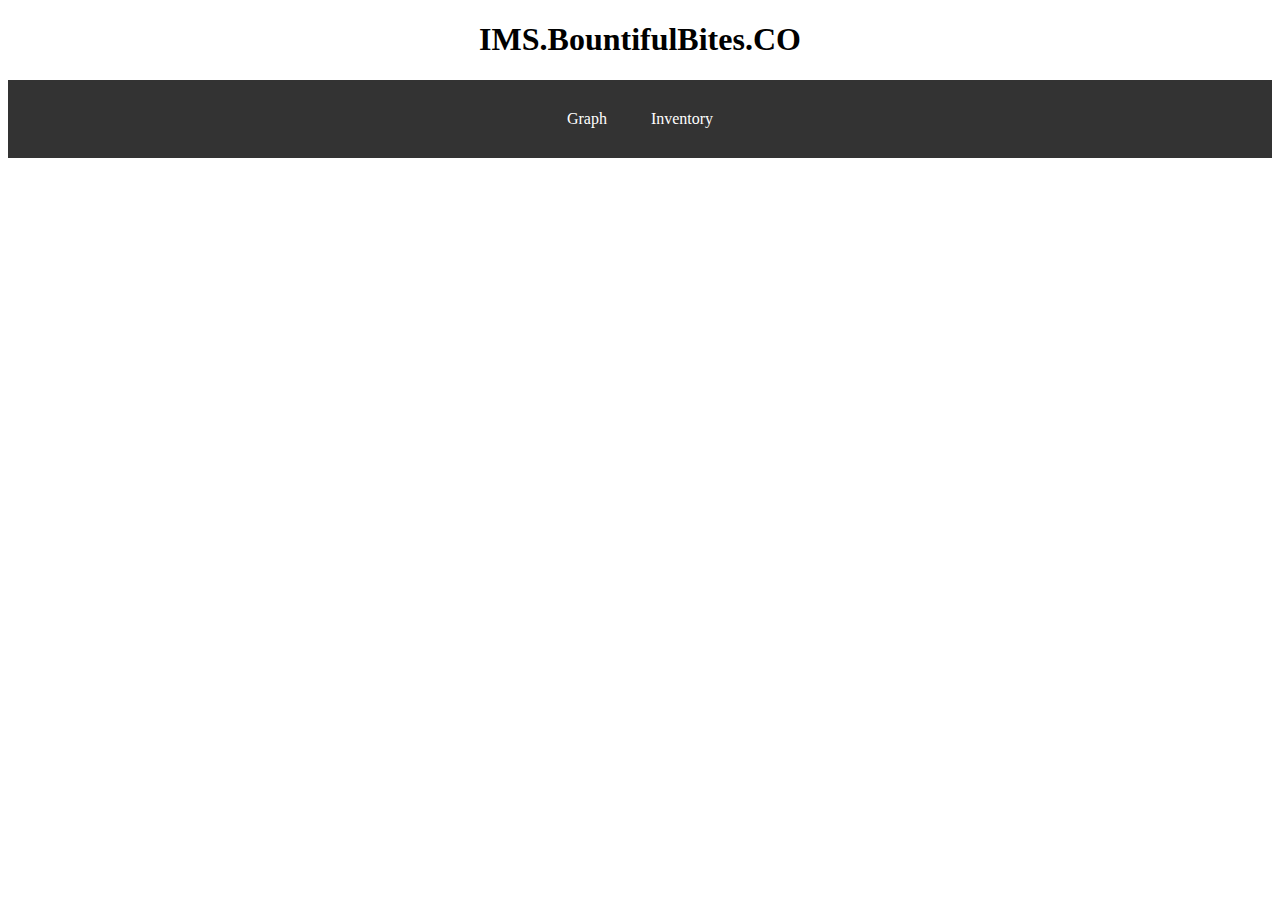
<file: index.html>
<!DOCTYPE html>
<html lang="en">
<head>
    <meta charset="UTF-8">
    <meta name="viewport" content="width=device-width, initial-scale=1.0">
    <title>Document</title>
    <script defer src="activepage.js"></script>
    <link rel="stylesheet" type="text/css" href="index.css">
</head>
<body>
    <h1>IMS.BountifulBites.CO</h1>
    <nav>
        <ul>
            <li>
                <a href="Bar.html">Graph</a>
                <a href="Inventory.html">Inventory</a>
            </li>
        </ul>
    </nav>
</body>
</html>
</file>
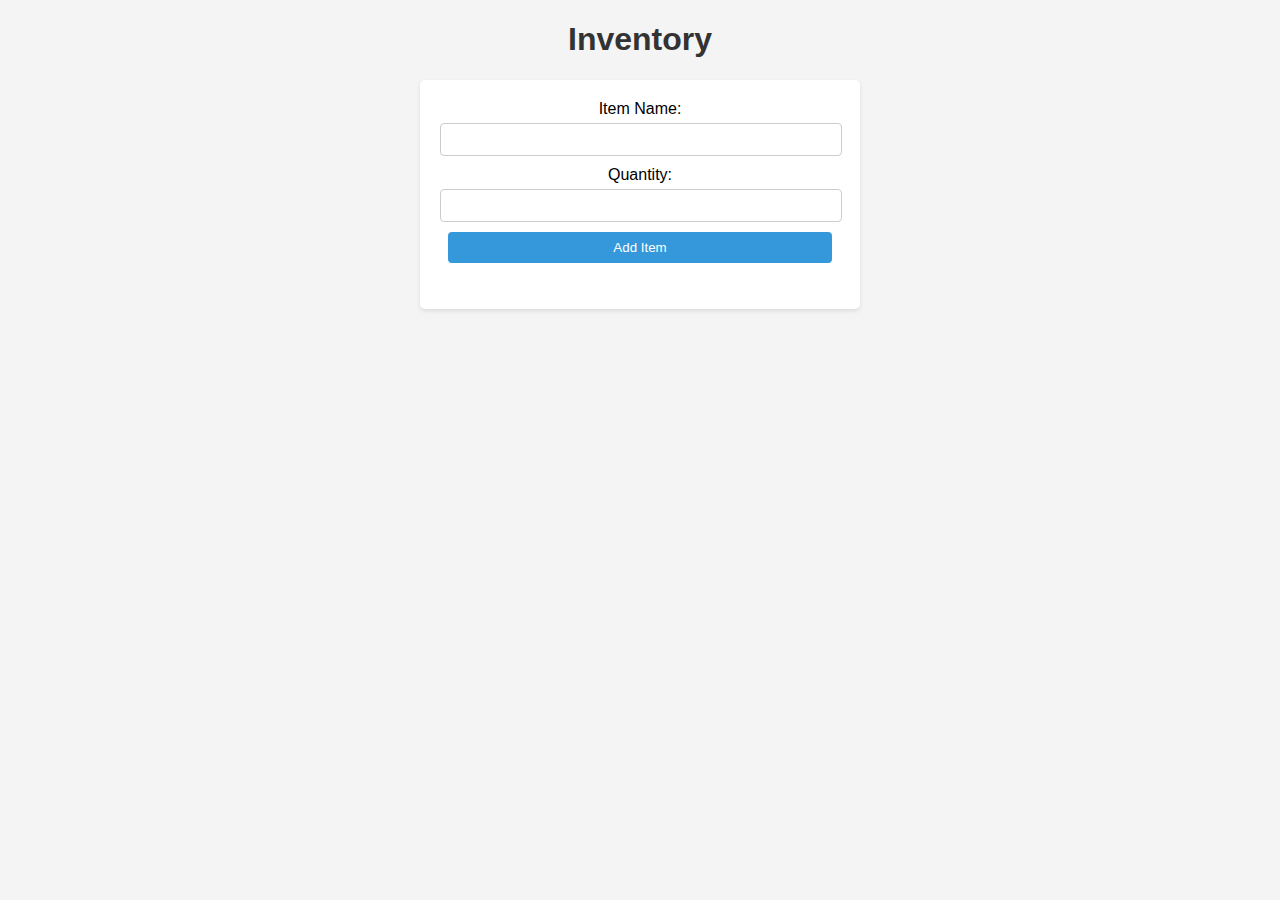
<file: Inventory.html>
<!DOCTYPE html>
<html lang="en">
<head>
    <meta charset="UTF-8">
    <meta name="viewport" content="width=device-width, initial-scale=1.0">
    <title>Inventory</title>
    <link rel="stylesheet" type="text/css" href="Inventory.css">
</head>
<body>
    <h1>Inventory</h1>
    <div class="container">
        <form id="addItemForm">
            <label for="itemName">Item Name:</label>
            <input type="text" id="itemName" name="itemName" required>
            <label for="itemQuantity">Quantity:</label>
            <input type="number" id="itemQuantity" name="itemQuantity" required>
            <button type="submit">Add Item</button>
        </form>
        <ul id="inventoryList"></ul>
    </div>

    <script src="Inventory.js"></script>
</body>
</html>
</file>
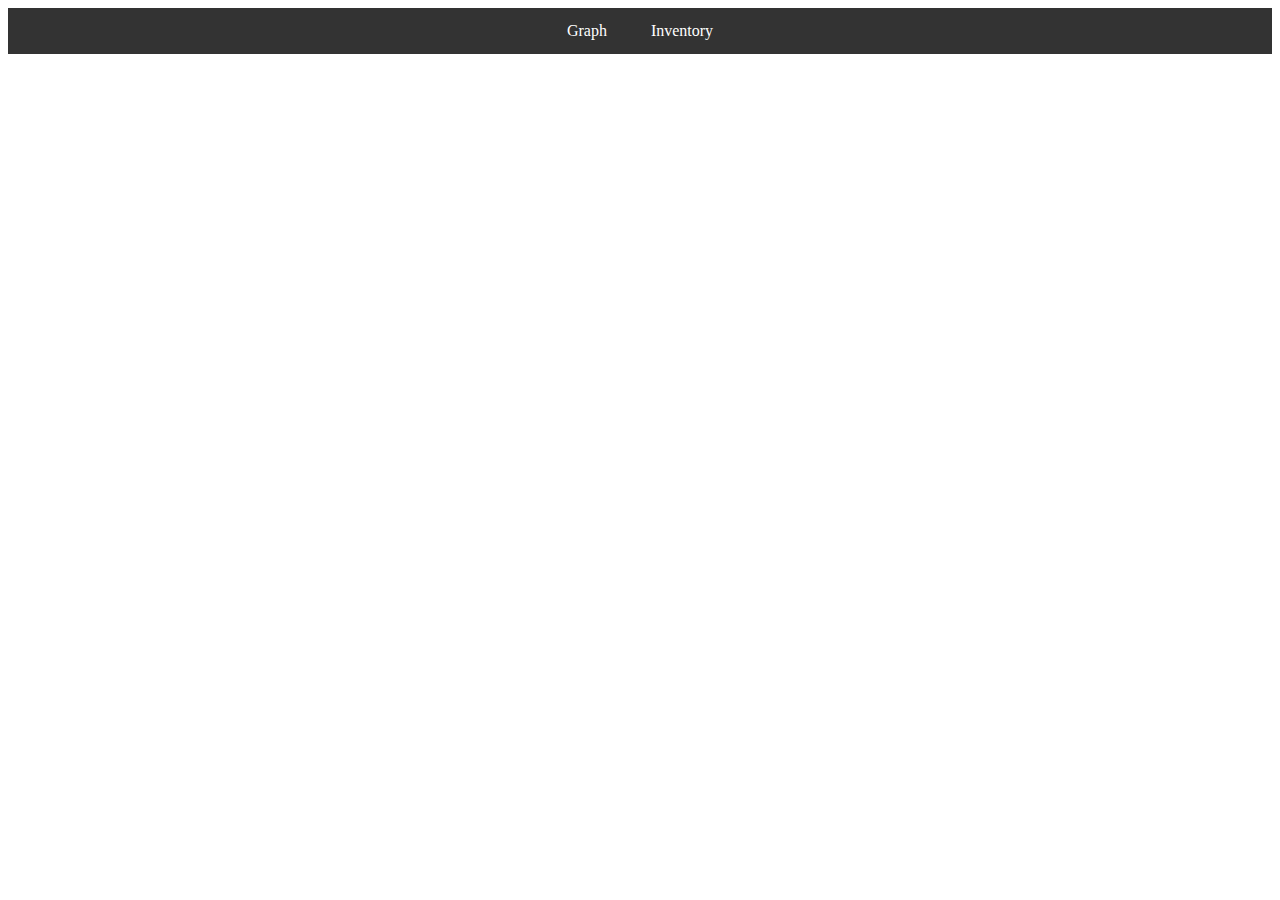
<file: Main.html>
<!DOCTYPE html>
<html lang="en">
<head>
<meta charset="UTF-8">
<meta name="viewport" content="width=device-width, initial-scale=1.0">
<title>MainPage</title>
<link rel="stylesheet" type="text/css" href="Main.css">
</head>
<body>
<nav>
    <a href="#Graph">Graph</a>
    <a href="#Inventory">Inventory</a>
</nav>
</body>
</html>
</file>
<file: index.css>
h1 {
    text-align: center;
}

nav {
    background-color: #333;
    overflow: hidden;
    text-align: center; 
}

nav a {
    display: inline-block; 
    color: white;
    text-align: center;
    padding: 14px 20px;
    text-decoration: none;
}

nav a:hover {
    background-color: #ddd;
    color: black;
}

nav {
    float: left;
    width: 100%;
    background: #333;
}
nav ul {
    list-style-type: none;
    padding: 0;
}
</file>
<file: Inventory.css>
body {
    font-family: 'Arial', sans-serif;
    text-align: center;
    background-color: #f4f4f4;
}
h1 {
    color: #333;
}
.container {
    max-width: 400px;
    margin: 0 auto;
    padding: 20px;
    background-color: #fff;
    border-radius: 5px;
    box-shadow: 0 2px 4px rgba(0, 0, 0, 0.1);
}
label {
    display: block;
    margin-bottom: 5px;
}
input, button {
    margin-bottom: 10px;
    padding: 8px;
    width: calc(100% - 16px);
    border: 1px solid #ccc;
    border-radius: 4px;
}
button {
    background-color: #3498db;
    color: #fff;
    border: none;
    cursor: pointer;
}
button:hover {
    background-color: #2980b9;
}
ul {
    list-style-type: none;
    padding: 0;
}
li {
    margin-bottom: 10px;
    padding: 10px;
    background-color: #f9f9f9;
    border-radius: 4px;
}
</file>
<file: Main.css>
nav {
    background-color: #333;
    overflow: hidden;
    text-align: center; 
}

nav a {
    display: inline-block; 
    color: white;
    text-align: center;
    padding: 14px 20px;
    text-decoration: none;
}

nav a:hover {
    background-color: #ddd;
    color: black;
}

nav {
    float: left;
    width: 100%;
    background: #333;
}
nav ul {
    list-style-type: none;
    padding: 0;
}
</file>
